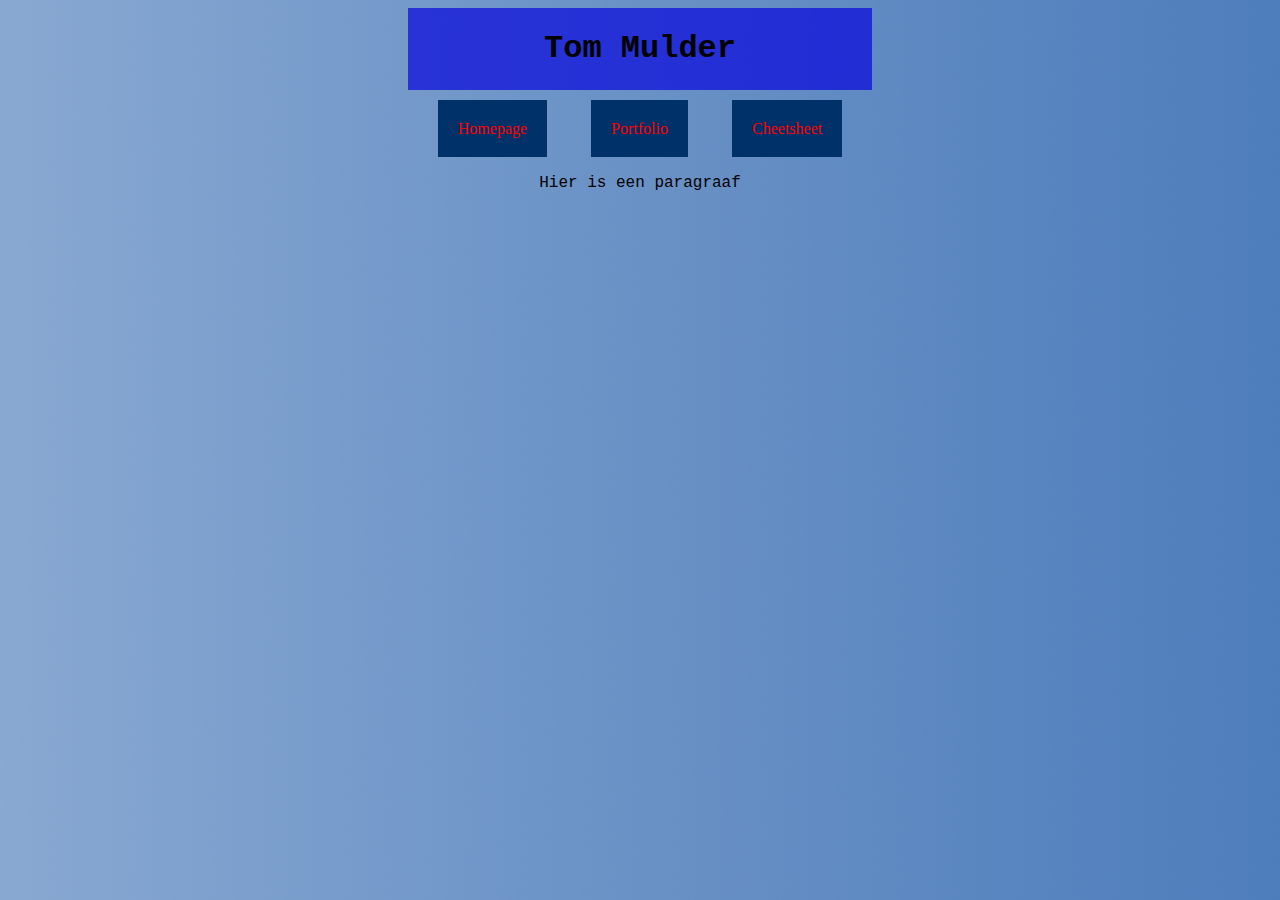
<file: index.html>
<!DOCTYPE html>
<HTml lang="nl">
    <head>
        <meta charset="UTF-8">
        <meta http-equiv="X-UA-Compatible" content="IE=edge">
        <meta name="viewport" content="width=device-width, initial-scale=1.0">
        <link rel="stylesheet" href="Layout.css">
            <div class="sHeader">
                <h1>Tom Mulder</h1>
            </div>
    </head>
    <body>
        <body>
            <div class="indexlinks">
                <a href="index.html">Homepage</a>
                <a href="Aboutme.html">Portfolio</a>
                <a href="Cheatsheet.html">Cheetsheet</a>
            </div>
        <div class="Basetexts">
            <p> Hier is een paragraaf</p>
        </div>
    </body>
</HTml>
</file>
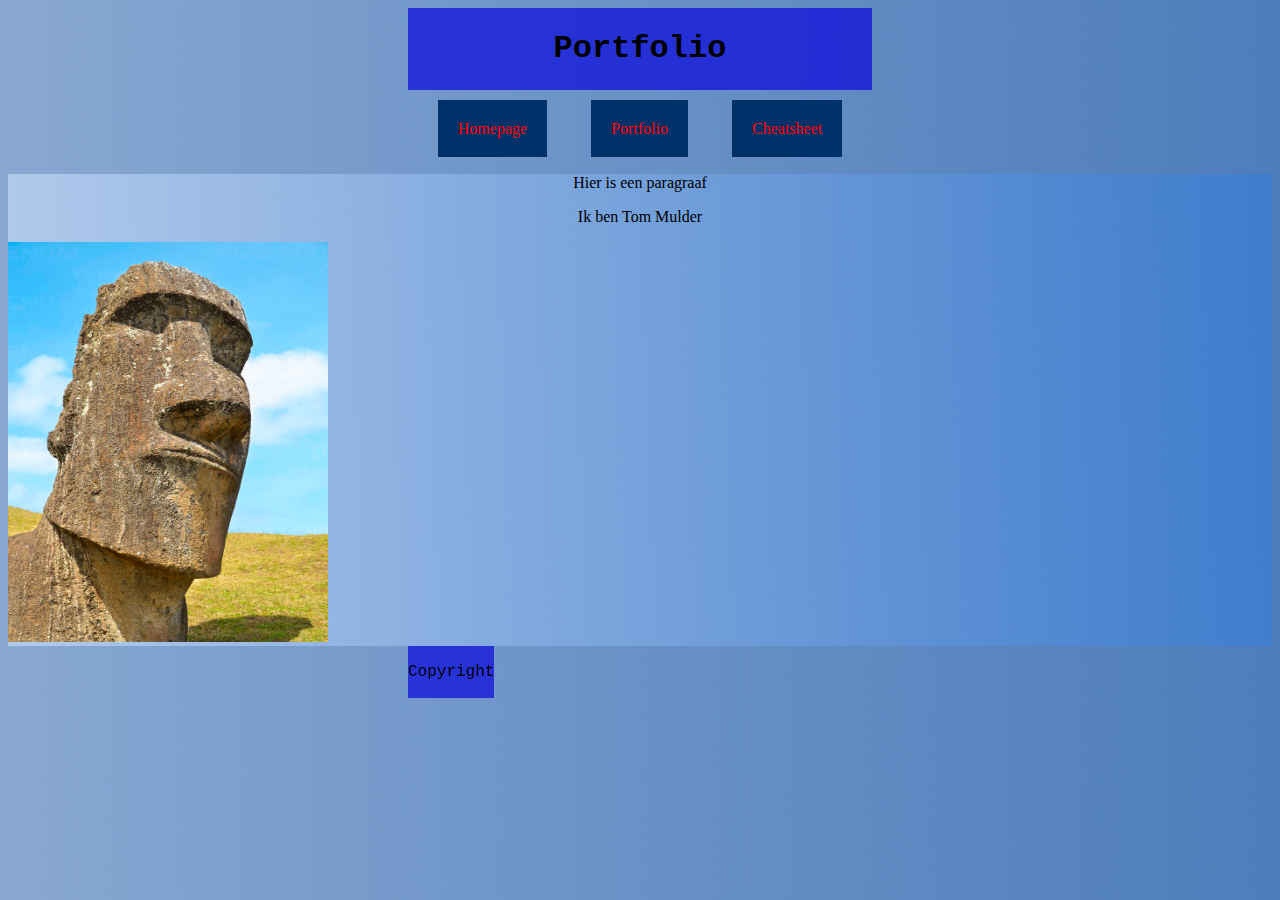
<file: Aboutme.html>
<!DOCTYPE html>
<HTml lang="nl">
    <head>
        <meta charset="UTF-8">
        <meta http-equiv="X-UA-Compatible" content="IE=edge">
        <meta name="viewport" content="width=device-width, initial-scale=1.0">
        <link rel="stylesheet" href="Layout.css">
            <div class="sHeader">
                <h1>Portfolio</h1>
            </div>
    </head>
    <body>
        <div class="links">
            <a href="index.html">Homepage</a>
            <a href="Aboutme.html">Portfolio</a>
            <a href="Cheatsheet.html">Cheatsheet</a>
        </div>
            <div class="Omschrijving">
                <p>Hier is een paragraaf</p>
                <p>Ik ben Tom Mulder</p>
        </p>
        <div class="stonehead">
            <img src="Stonehead.jpg" alt="Tom Mulder" style="width:320px;height:400px;">
        </div>
        <div class="Footer">
            <p>Copyright</p>
        </div>
    </body>
</HTml>
</file>
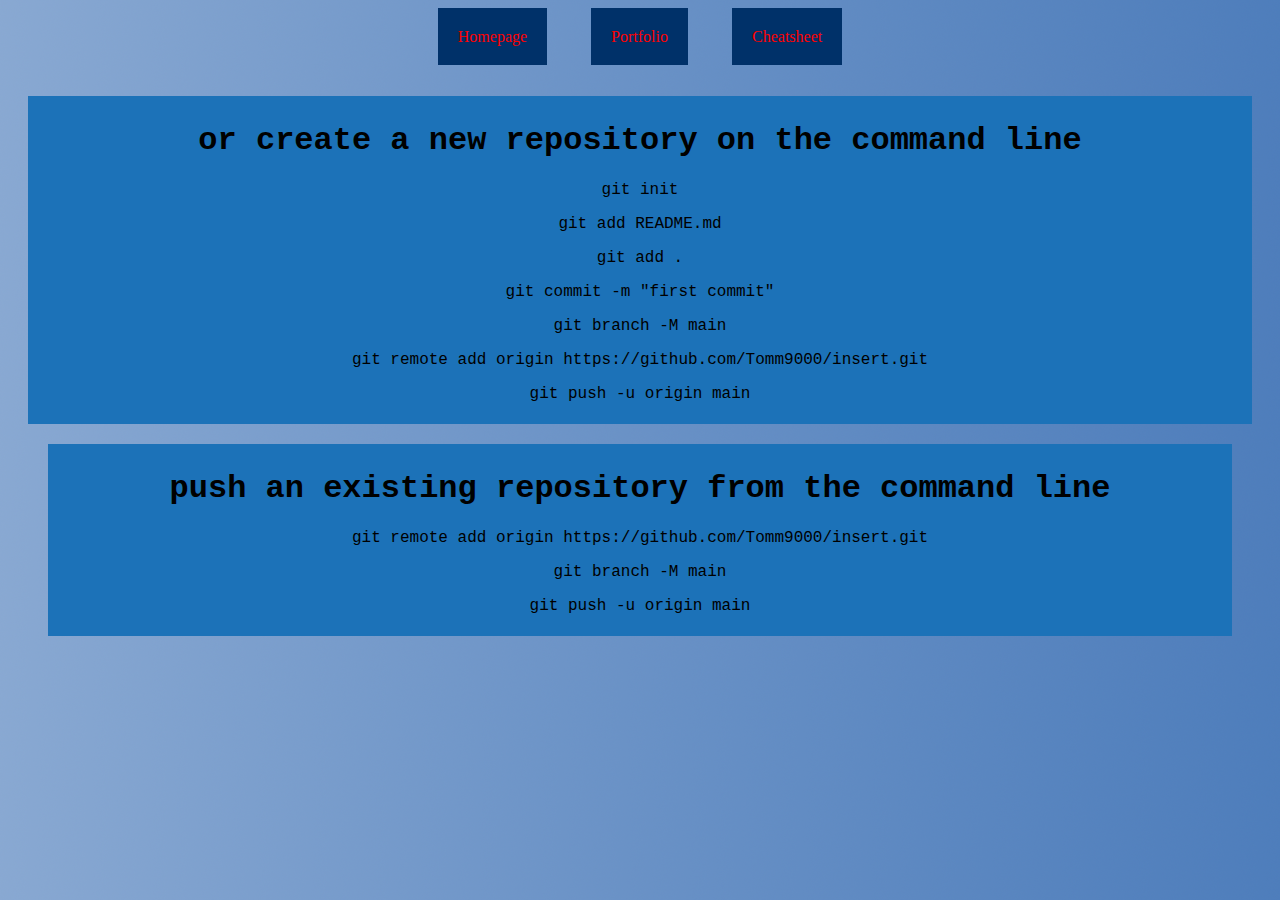
<file: Cheatsheet.html>
<!DOCTYPE html>
<html lang="en">
<head>
    <meta charset="UTF-8">
    <meta http-equiv="X-UA-Compatible" content="IE=edge">
    <meta name="viewport" content="width=device-width, initial-scale=1.0">
    <link rel="stylesheet" href="Layout.css">
    <title>Cheatsheet</title>
</head>
<body>
    <body class="links">
        <a href="index.html">Homepage</a>
        <a href="Aboutme.html">Portfolio</a>
        <a href="Cheatsheet.html">Cheatsheet</a>
        <p></p>
    <div class="Cheat">
        <h1>or create a new repository on the command line</h1>
        <p>git init</p>
        <p>git add README.md</p>
        <p>git add .</p>
        <p>git commit -m "first commit"</p>
        <p>git branch -M main</p>
        <p>git remote add origin https://github.com/Tomm9000/insert.git</p>
        <p>git push -u origin main</p>
    </div>
    <p></p>
    <div class="Cheat2">
        <h1>push an existing repository from the command line</h1>
        <p>git remote add origin https://github.com/Tomm9000/insert.git</p>
        <p>git branch -M main</p>
        <p>git push -u origin main</p>
    </div>
</body>
</html>
</file>
<file: Layout.css>
.Omschrijving{
    background-image: url(Untitled-2.png);
    text-align: center;
    border: cyan;
}

.sHeader{
  text-align: center;
  font-family: 'Courier New', Courier, monospace;
  background-color: rgba(11, 11, 219, 0.726);
  margin-right: 400px;
  margin-left: 400px;
  padding-top: 1px;
  padding-bottom: 1px;
  margin-bottom: 10px;
}

.Footer{
  text-align: center;
  font-family: 'Courier New', Courier, monospace;
  background-color: rgba(11, 11, 219, 0.726);
  margin-right: 400px;
  margin-left: 400px;
  padding-top: 1px;
  padding-bottom: 1px;
  margin-bottom: 10px;
  position: fixed;

}

.Basetexts{
  text-align: center;
  font-family: 'Courier New', Courier, monospace;
}
.links{
    text-align: center;
    padding: 20px;
    padding-bottom: 20px;
}
a{
    color: hotpink;
}

.stonehead{
  text-align: left;
}

a:link {
  color: red;
  text-decoration: none;
  background-color: rgb(0, 49, 105);
  padding: 20px;
  margin: 20px;
}

a:visited {
  color: rgb(171, 182, 21);
  text-decoration: none;
}

a:hover {
  color: hotpink;
  text-decoration: underline;
  background-color: blue;
}

a:active {
  color: blue;
  text-decoration: underline;
}
body{
  background-image: url(Untitled-1.png);
}

.Cheat{
  background-color:rgb(28, 114, 184);
  text-align: center;
  padding: 5px;
  font-family: 'Courier New', Courier, monospace;
  margin-top: 50px;
}

.Cheat2{
  background-color:rgb(28, 114, 184);
  text-align: center;
  padding: 5px;
  margin: 20px;
  margin-top: 20px;
  font-family: 'Courier New', Courier, monospace;
}

.indexlinks{
  text-align: center;
  padding: 20px;
  padding-bottom: 20px;
</file>
